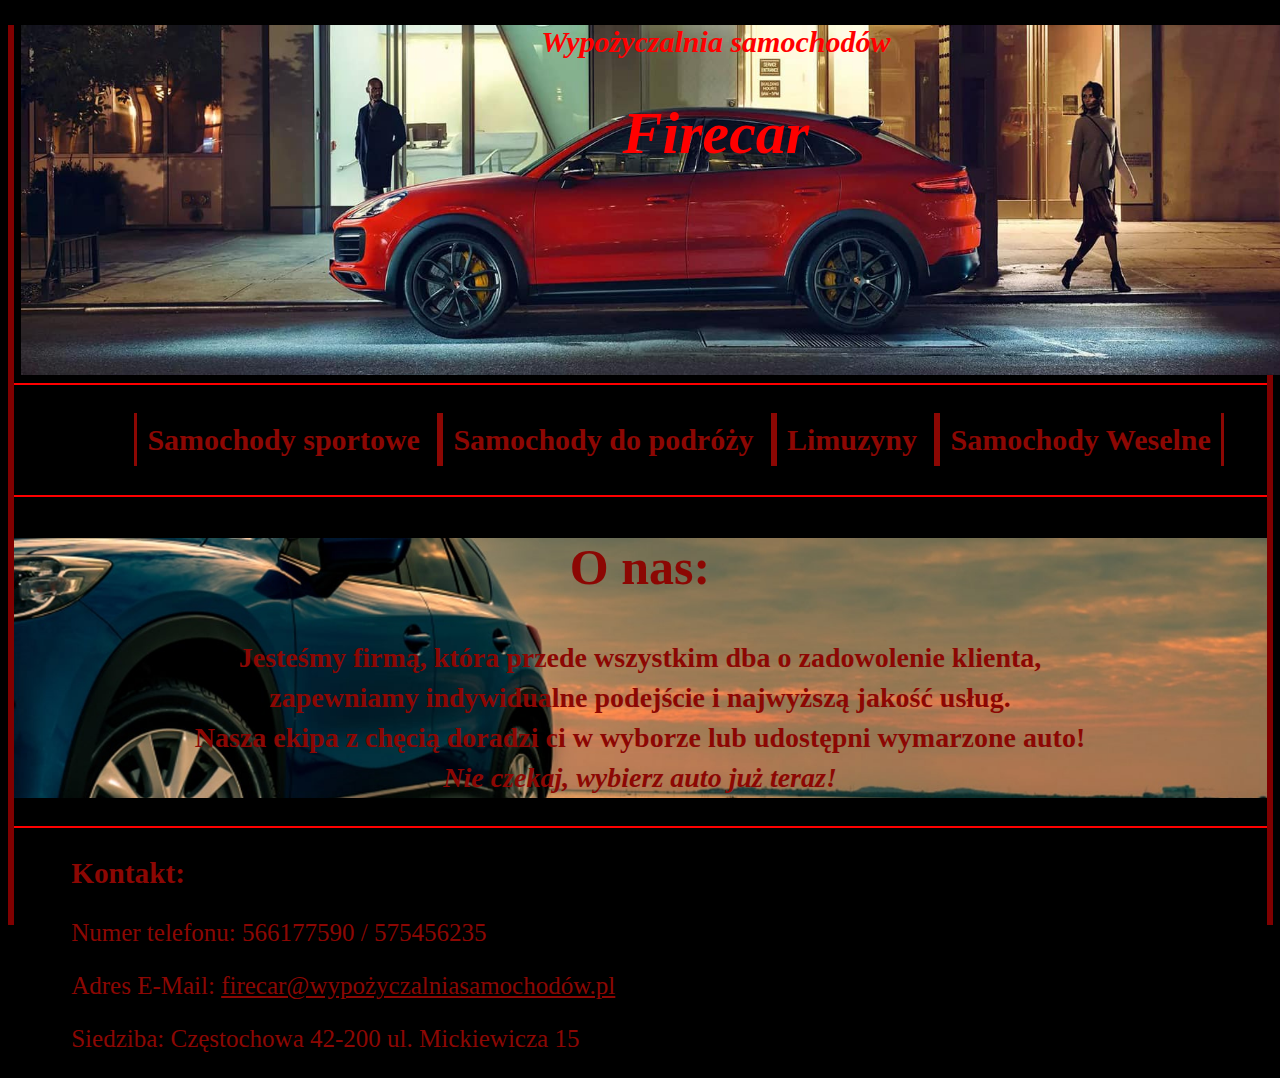
<file: index.html>
<!DOCTYPE html>
<html lang="pl-PL">
    <head>
        <meta charset="utf-8">
        <meta name="author" content="Mariusz Walczyk">
        <meta name="viewport" content="width=device-width, initial-scale=1">
        <link rel="stylesheet" href="main.css">
        <link rel="icon" href="sedan.ico">
        <title>Wypożyczalnia Firecar</title>
    </head>

    <body>
        <div id="lewalinia"></div>
        <div id="prawalinia"></div>
        <header>
            <h2 id="tytul2">Wypożyczalnia samochodów</h2>
            <h1 id="tytul">Firecar</h1>
        </header>
        <hr>    
        <section id="menu">
            <a target="_blank" class="menu" href="sportowe.html">
                Samochody sportowe
            </a>
            <a target="_blank" class="menu" href="podrozowe.html">
                Samochody do podróży
            </a>
            <a target="_blank" class="menu" href="limuzyny.html">
                Limuzyny
            </a>
            <a target="_blank" class="menu" href="weselne.html">
                Samochody Weselne
            </a>
        </section>
        <hr style="margin-top: 3%;"> 
        <section id="onas">
            <h2 style="font-size: 50px; line-height: normal;">O nas:</h2>
            <p>
                Jesteśmy firmą, która przede wszystkim dba o zadowolenie klienta,<br>
                zapewniamy indywidualne podejście i najwyższą jakość usług.<br>
                Nasza ekipa z chęcią doradzi ci w wyborze lub udostępni wymarzone auto!<br>
                <span style="font-style: italic;">Nie czekaj, wybierz auto już teraz!</span>
            </p>
        </section>  
        <hr>
        <footer id="kontakt">
            <h3>Kontakt:</h3>
            <p>Numer telefonu: 566177590 /  575456235 </p>
            Adres E-Mail: <a style="color: #8c0703;" href="mailto:firecar@wypożyczalniasamochodów.pl">firecar@wypożyczalniasamochodów.pl</a>
            <p>Siedziba: Częstochowa 42-200 ul. Mickiewicza 15</p>
        </footer> 
    </body>
</html>
</file>
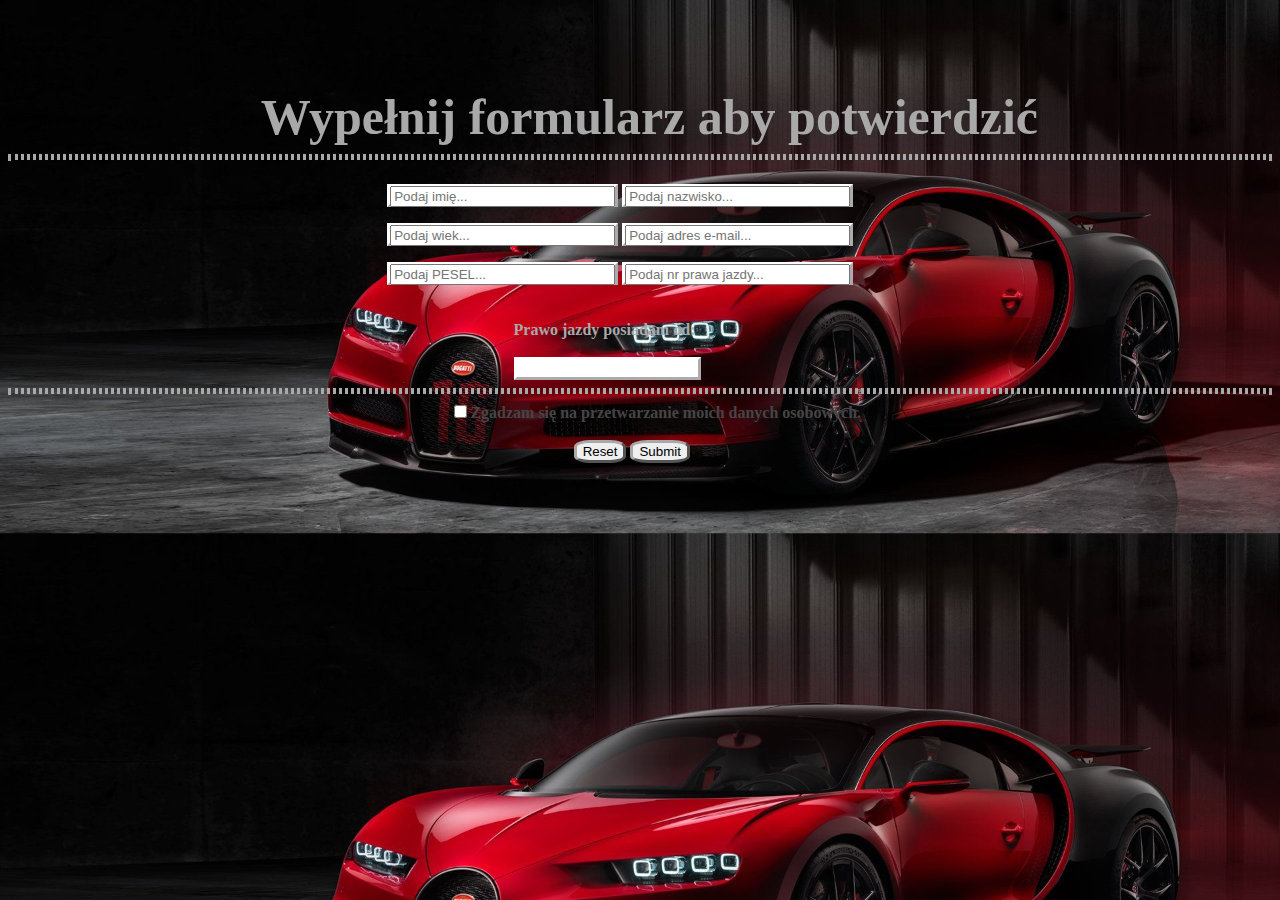
<file: formularz.html>
<!DOCTYPE html>
<html>
    <head>
        <meta charset="utf-8">
        <meta name="author" content="Mariusz Walczyk">
        <meta name="viewport" content="width=device-width, initial-scale=1">
        <link rel="stylesheet" href="main.css">
        <link rel="icon" href="sedan.ico">
        <title>Formularz wypożyczenia</title>
    </head>
    <body style="background: url('bugatti.jpg');background-size: cover;">
        <form id="main"
        action="script.php" 
        method="POST" 
        autocomplete="off" 
        novalidate="novalidate" 
        enctype="text/plain"
        style="margin-top: 7%;"
        >
        <label id="form_tytul"><strong>Wypełnij formularz aby potwierdzić</strong></label>
        <br>
        <hr style="border: 3px dotted darkgray;">
        <br>
        <label style="margin-left: 30%;" class="info1"><input required="required" type="text" name="Name" size="25" placeholder="Podaj imię..."/></label>
        <label  class="info1"><input required type="text" name="Name2" size="25" placeholder="Podaj nazwisko..." /></label>
        <br /><br />
        <label style="margin-left: 30%;" class="info1"><input required type="text" name="Age" size="25" placeholder="Podaj wiek..." /></label>
        <label class="info1"><input required type="text" name="Mail" size="25" placeholder="Podaj adres e-mail..." /></label>
        <br /><br />
        <label style="margin-left: 30%;" class="info1"><input required type="text" name="pesel" size="25" placeholder="Podaj PESEL..." /></label>
        <label class="info1"><input required type="text" name="car" size="25" placeholder="Podaj nr prawa jazdy..." /></label>
        <br><br>
        <div style="margin-left: 40%;">
        <label id="pytanie"><br><strong>Prawo jazdy posiadam od:</strong></label><br>
        <br>
        <label><input class="info1" type="number" name="lata"></label><br>
        </div>
        </label>

        <hr style="border: 3px dotted darkgray;" />
        <div style="margin-left: 35%;">
        <label style="color: rgb(70, 69, 69);"><input  required="required" type="checkbox" name="btn_accept"/><strong>Zgadzam się na przetwarzanie moich danych osobowych.</strong></label>
        <br /><br />
        <label><input style="margin-left: 15%;"  class="przycisk" type="reset" name="btn_clear"/></label>
        <label><input  class="przycisk" type="submit" name="btn_submit"/></label>
        </div>
    
        </form>
    </body>
</html>
</file>
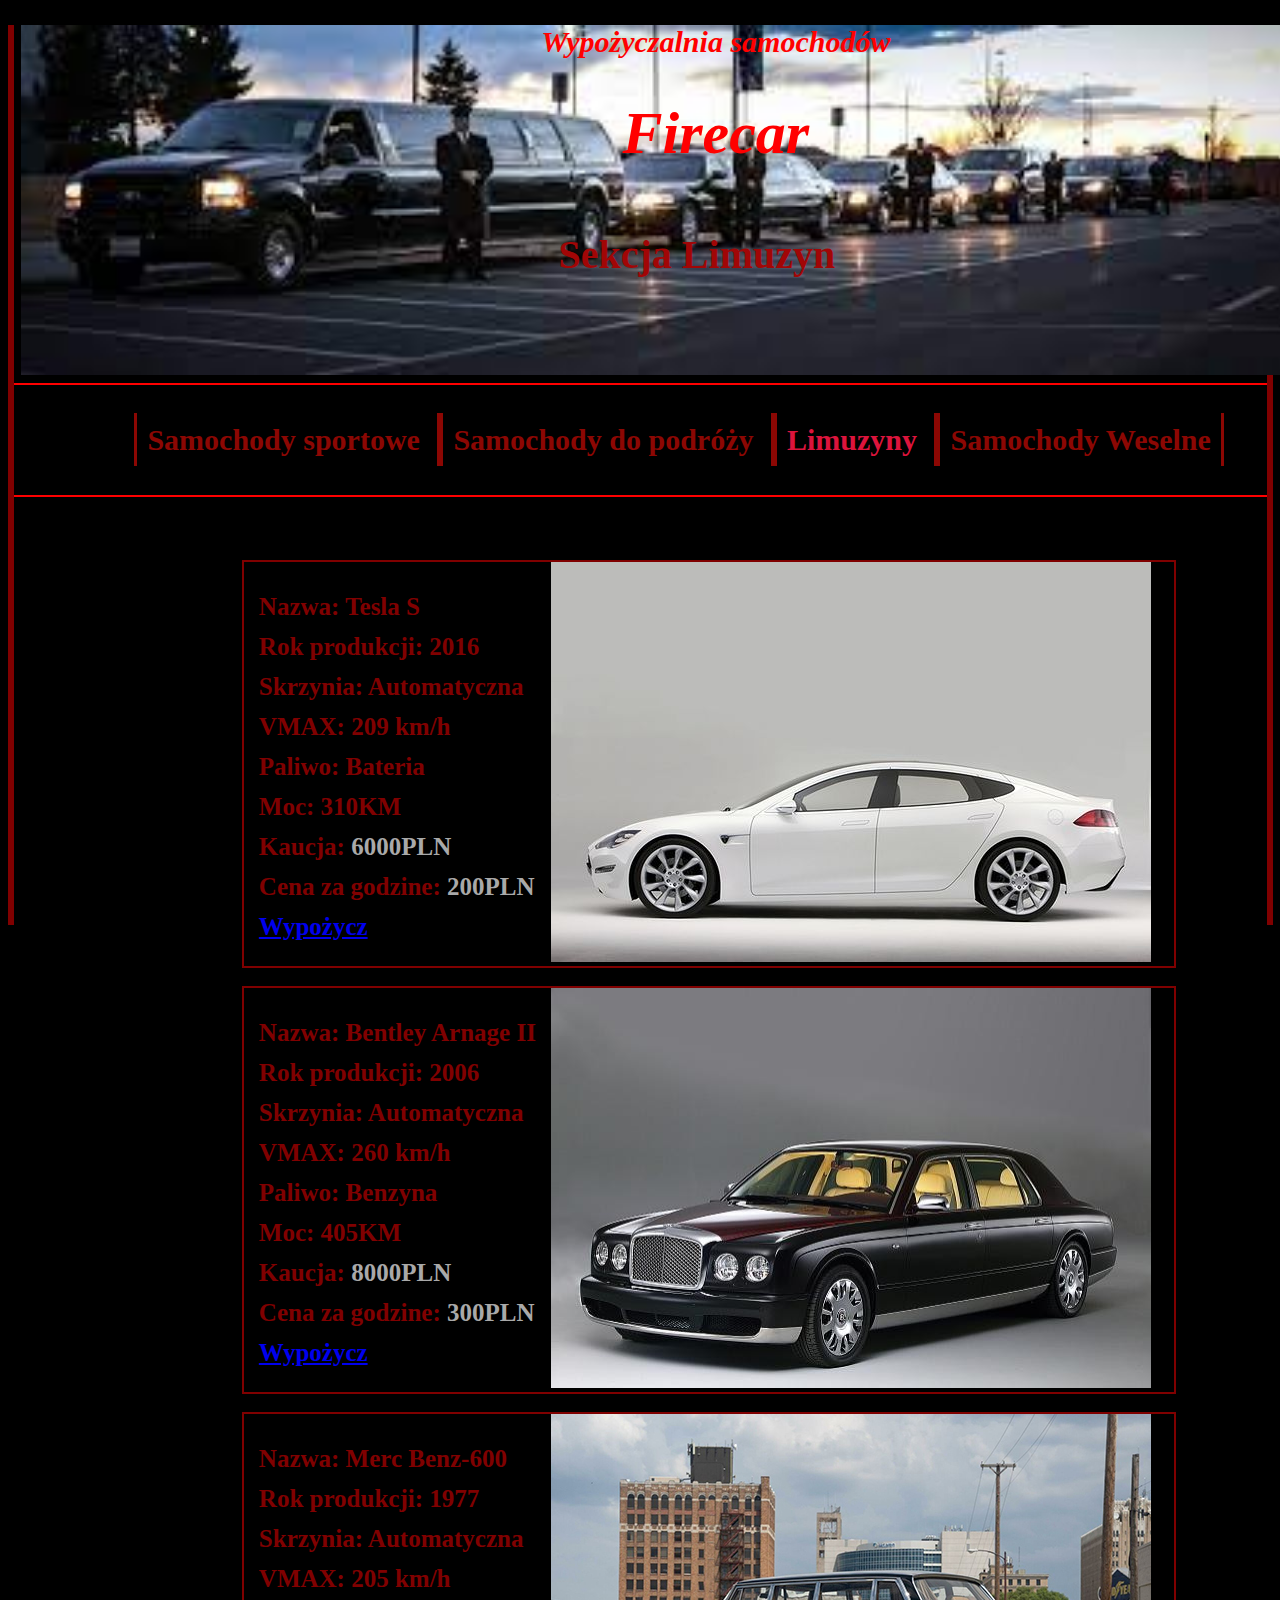
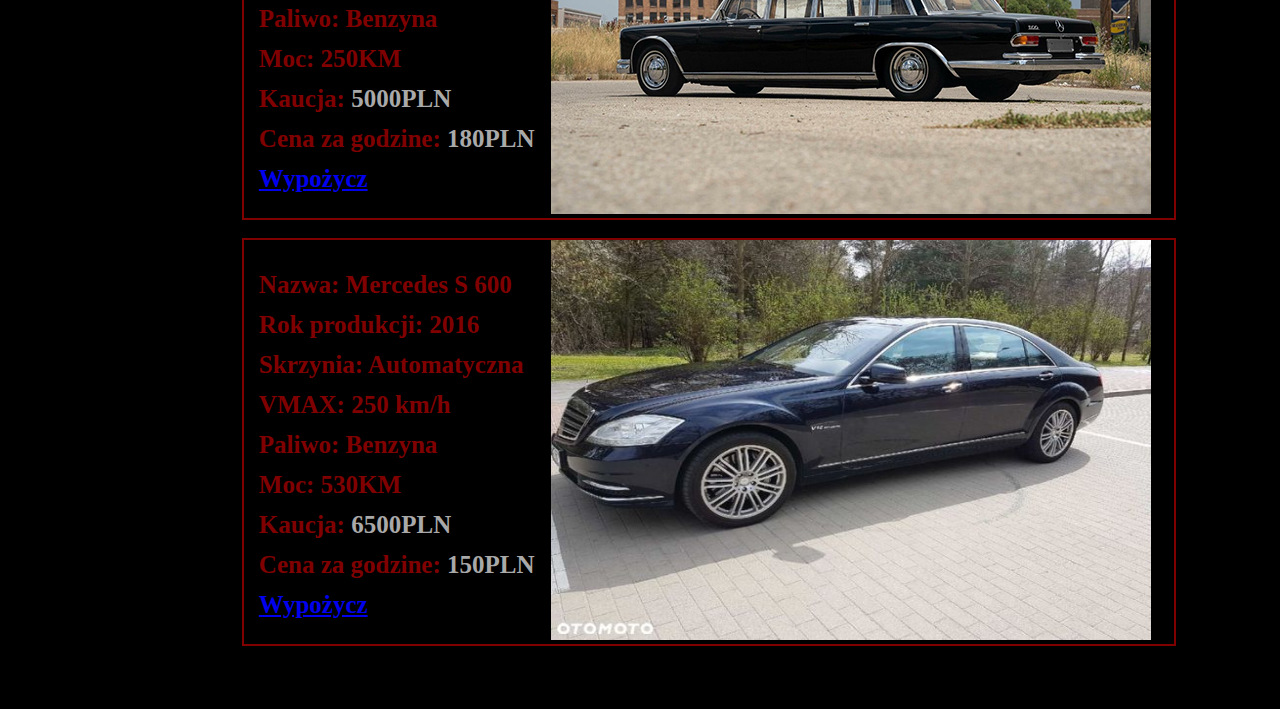
<file: limuzyny.html>
<!DOCTYPE html>
<html lang="pl-PL">
<head>
    <meta charset="utf-8">
    <meta name="author" content="Mariusz Walczyk">
    <meta name="viewport" content="width=device-width, initial-scale=1">
    <link rel="stylesheet" href="main.css">
    <link rel="icon" href="sedan.ico">
    <title>Firecar | Limuzyny</title>
</head>

<body>
    <div id="lewalinia"></div>
    <div id="prawalinia"></div>
    <header style="background: url('lim.jpg'); background-size: cover;">
        <h2 id="tytul2">Wypożyczalnia samochodów</h2>
        <h1 id="tytul">Firecar</h1>
        <h2 id="podtytul_sport">Sekcja Limuzyn</h2>
    </header>
    <hr>    
    <section id="menu">
        <a target="_blank" class="menu" href="sportowe.html">
            Samochody sportowe
        </a>
        <a target="_blank" class="menu" href="podrozowe.html">
            Samochody do podróży
        </a>
        <a style="color: crimson;" class="menu" href="limuzyny.html">
            Limuzyny
        </a>
        <a target="_blank" class="menu" href="weselne.html">
            Samochody Weselne
        </a>
    </section>
    <hr style="margin-top: 3%;">
    <section class="auta_pokaz">
        <div class="sports">
            <p class="sporttekst">
                Nazwa: Tesla S<br>
                Rok produkcji: 2016<br>
                Skrzynia: Automatyczna<br>
                VMAX: 209 km/h<br>
                Paliwo: Bateria<br>
                Moc: 310KM<br>
                Kaucja: <span style="color: darkgray;">6000PLN</span><br>
                Cena za godzine: <span style="color: darkgray;">200PLN</span><br>
                <a target="_blank" href="formularz.html">Wypożycz</a>
            </p>
            <img class="sportzdj" src="teslaslim.jpeg">
        </div>
        <br>
        <div class="sports">
            <p class="sporttekst">
                Nazwa: Bentley Arnage II<br>
                Rok produkcji: 2006<br>
                Skrzynia: Automatyczna<br>
                VMAX: 260 km/h<br>
                Paliwo: Benzyna<br>
                Moc: 405KM<br>
                Kaucja: <span style="color: darkgray;">8000PLN</span><br>
                Cena za godzine: <span style="color: darkgray;">300PLN</span><br>
                <a target="_blank" href="formularz.html">Wypożycz</a>
            </p>
            <img class="sportzdj" src="benarnage.jpg">
        </div>
        <br>
        <div class="sports">
            <p class="sporttekst">
                Nazwa: Merc Benz-600<br>
                Rok produkcji: 1977<br>
                Skrzynia: Automatyczna<br>
                VMAX: 205 km/h<br>
                Paliwo: Benzyna<br>
                Moc: 250KM<br>
                Kaucja: <span style="color: darkgray;">5000PLN</span><br>
                Cena za godzine: <span style="color: darkgray;">180PLN</span><br>
                <a target="_blank" href="formularz.html">Wypożycz</a>
            </p>
            <img class="sportzdj" src="benz600.jpg">
        </div>
        <br>
        <div class="sports">
            <p class="sporttekst">
                Nazwa: Mercedes S 600<br>
                Rok produkcji: 2016<br>
                Skrzynia: Automatyczna<br>
                VMAX: 250 km/h<br>
                Paliwo: Benzyna<br>
                Moc: 530KM<br>
                Kaucja: <span style="color: darkgray;">6500PLN</span><br>
                Cena za godzine: <span style="color: darkgray;">150PLN</span><br>
                <a target="_blank" href="formularz.html">Wypożycz</a>
            </p>
            <img class="sportzdj" src="s600.jpg">
        </div>
    </section>
</body>
</html>
</file>
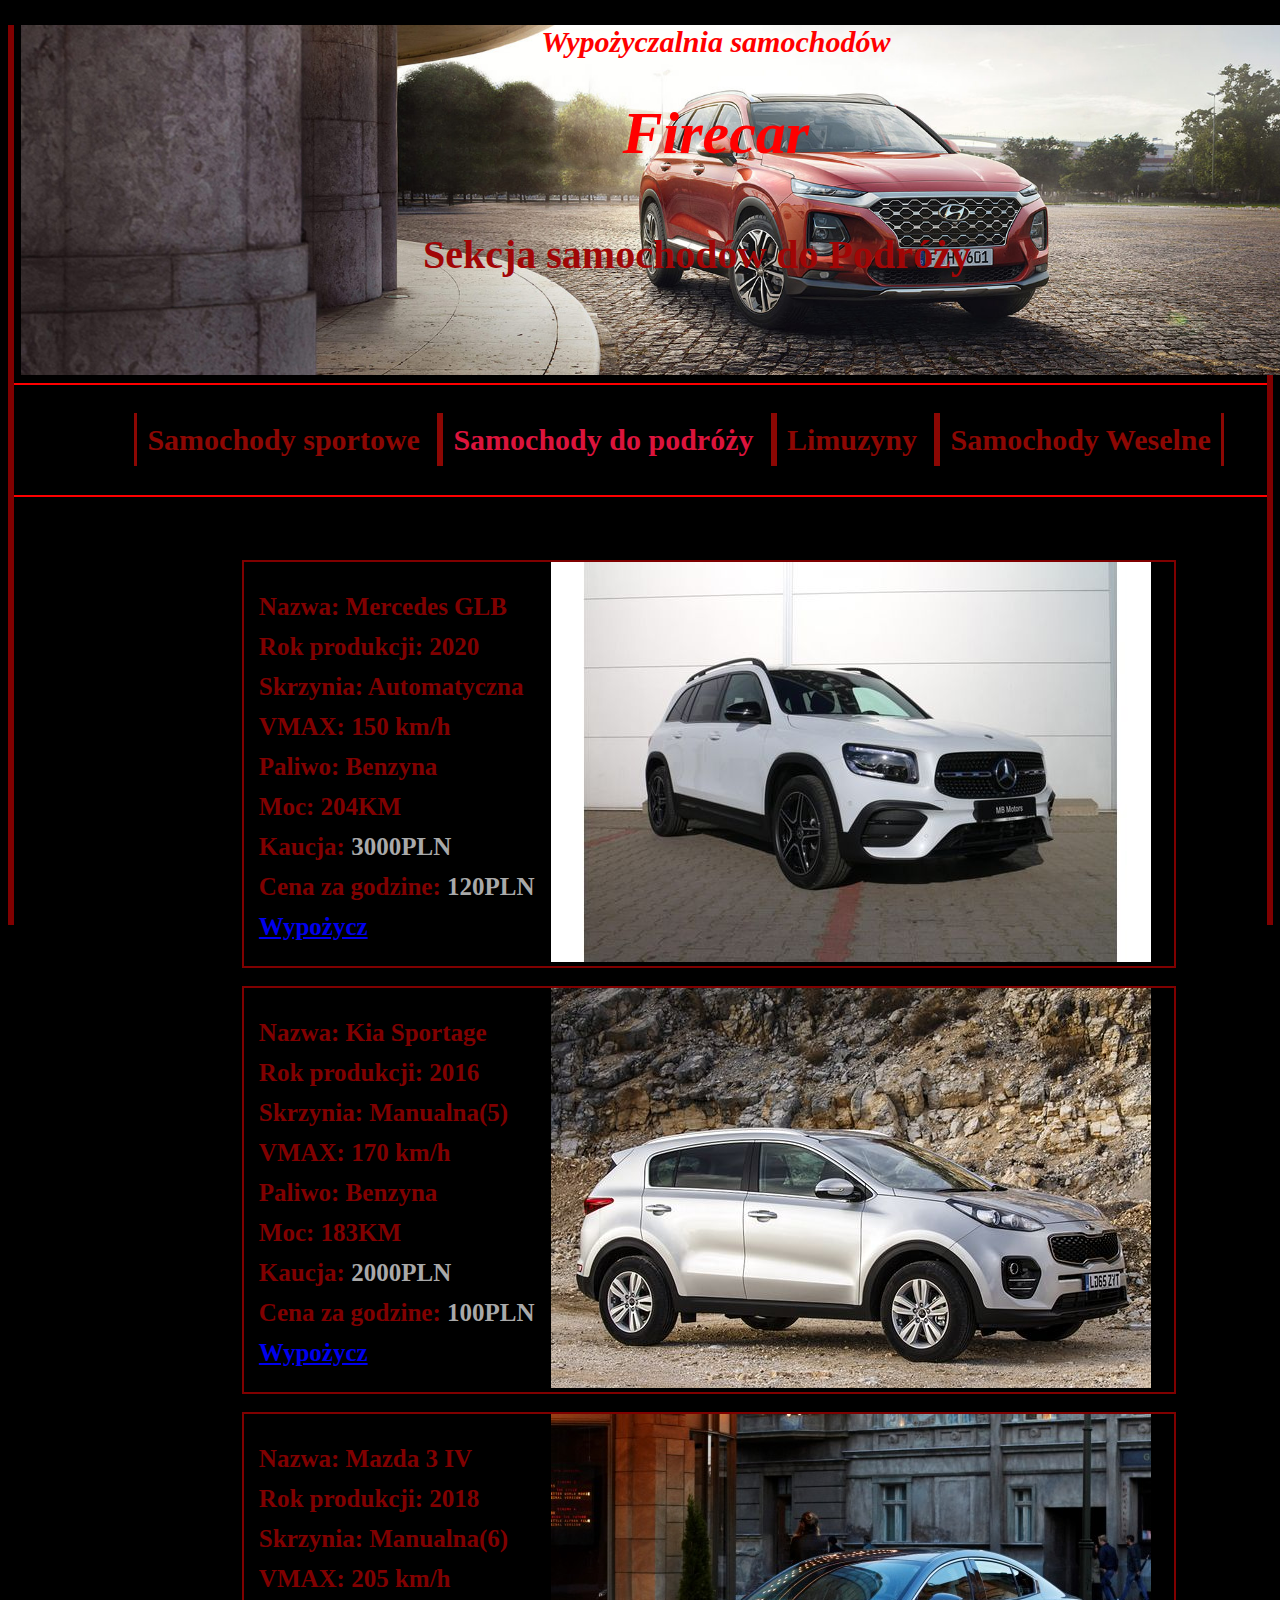
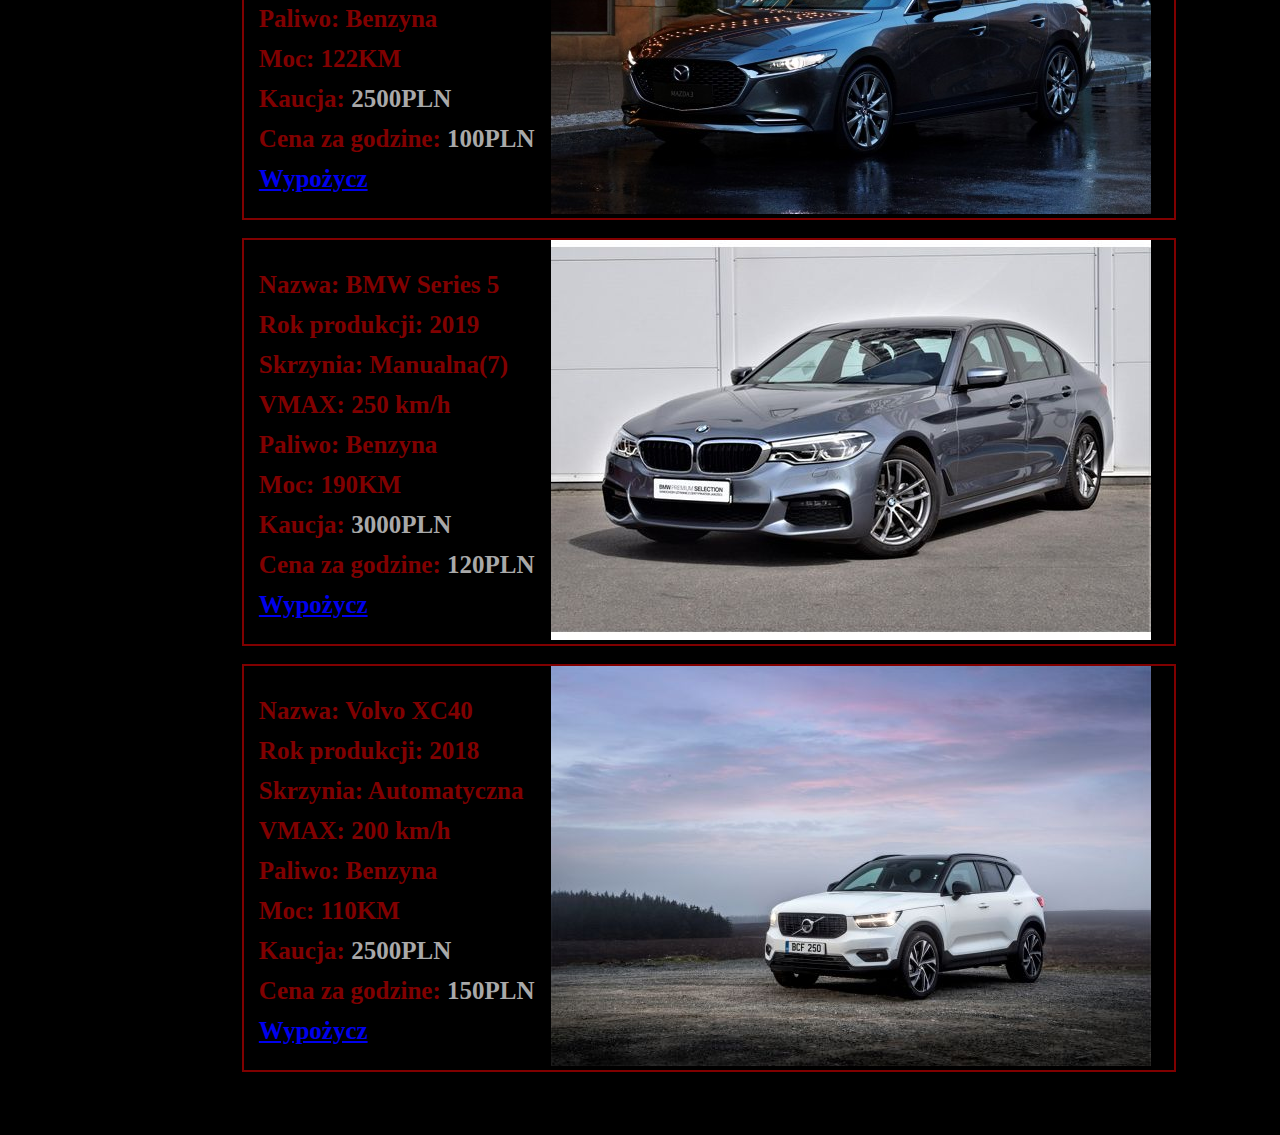
<file: podrozowe.html>
<!DOCTYPE html>
<html lang="pl-PL">
<head>
    <meta charset="utf-8">
    <meta name="author" content="Mariusz Walczyk">
    <meta name="viewport" content="width=device-width, initial-scale=1">
    <link rel="stylesheet" href="main.css">
    <link rel="icon" href="sedan.ico">
    <title>Firecar | Auta do Podróży</title>
</head>

<body>
    <div id="lewalinia"></div>
    <div id="prawalinia"></div>
    <header style="background: url('suv.jpg'); background-size: cover;">
        <h2 id="tytul2">Wypożyczalnia samochodów</h2>
        <h1 id="tytul">Firecar</h1>
        <h2 id="podtytul_sport">Sekcja samochodów do Podróży</h2>
    </header>
    <hr>    
    <section id="menu">
        <a target="_blank" class="menu" href="sportowe.html">
            Samochody sportowe
        </a>
        <a style="color: crimson;" class="menu" href="podrozowe.html">
            Samochody do podróży
        </a>
        <a target="_blank" class="menu" href="limuzyny.html">
            Limuzyny
        </a>
        <a target="_blank" class="menu" href="weselne.html">
            Samochody Weselne
        </a>
    </section>
    <hr style="margin-top: 3%;">
    <section class="auta_pokaz">
        <div class="sports">
            <p class="sporttekst">
                Nazwa: Mercedes GLB<br>
                Rok produkcji: 2020<br>
                Skrzynia: Automatyczna<br>
                VMAX: 150 km/h<br>
                Paliwo: Benzyna<br>
                Moc: 204KM<br>
                Kaucja: <span style="color: darkgray;">3000PLN</span><br>
                Cena za godzine: <span style="color: darkgray;">120PLN</span><br>
                <a target="_blank" href="formularz.html">Wypożycz</a>
            </p>
            <img class="sportzdj" src="glb2020.jpg">
        </div>
        <br>
        <div class="sports">
            <p class="sporttekst">
                Nazwa: Kia Sportage<br>
                Rok produkcji: 2016<br>
                Skrzynia: Manualna(5)<br>
                VMAX: 170 km/h<br>
                Paliwo: Benzyna<br>
                Moc: 183KM<br>
                Kaucja: <span style="color: darkgray;">2000PLN</span><br>
                Cena za godzine: <span style="color: darkgray;">100PLN</span><br>
                <a target="_blank" href="formularz.html">Wypożycz</a>
            </p>
            <img class="sportzdj" src="kiasportage.jpg">
        </div>
        <br>
        <div class="sports">
            <p class="sporttekst">
                Nazwa: Mazda 3 IV<br>
                Rok produkcji: 2018<br>
                Skrzynia: Manualna(6)<br>
                VMAX: 205 km/h<br>
                Paliwo: Benzyna<br>
                Moc: 122KM<br>
                Kaucja: <span style="color: darkgray;">2500PLN</span><br>
                Cena za godzine: <span style="color: darkgray;">100PLN</span><br>
                <a target="_blank" href="formularz.html">Wypożycz</a>
            </p>
            <img class="sportzdj" src="mazda3.jpg">
        </div>
        <br>
        <div class="sports">
            <p class="sporttekst">
                Nazwa: BMW Series 5<br>
                Rok produkcji: 2019<br>
                Skrzynia: Manualna(7)<br>
                VMAX: 250 km/h<br>
                Paliwo: Benzyna<br>
                Moc: 190KM<br>
                Kaucja: <span style="color: darkgray;">3000PLN</span><br>
                Cena za godzine: <span style="color: darkgray;">120PLN</span><br>
                <a target="_blank" href="formularz.html">Wypożycz</a>
            </p>
            <img class="sportzdj" src="bmw52019.jpg">
        </div>
        <br>
        <div class="sports">
            <p class="sporttekst">
                Nazwa: Volvo XC40<br>
                Rok produkcji: 2018<br>
                Skrzynia: Automatyczna<br>
                VMAX: 200 km/h<br>
                Paliwo: Benzyna<br>
                Moc: 110KM<br>
                Kaucja: <span style="color: darkgray;">2500PLN</span><br>
                Cena za godzine: <span style="color: darkgray;">150PLN</span><br>
                <a target="_blank" href="formularz.html">Wypożycz</a>
            </p>
            <img class="sportzdj" src="volvoxc40.jpg">
        </div>
    </section>
</body>
</html>
</file>
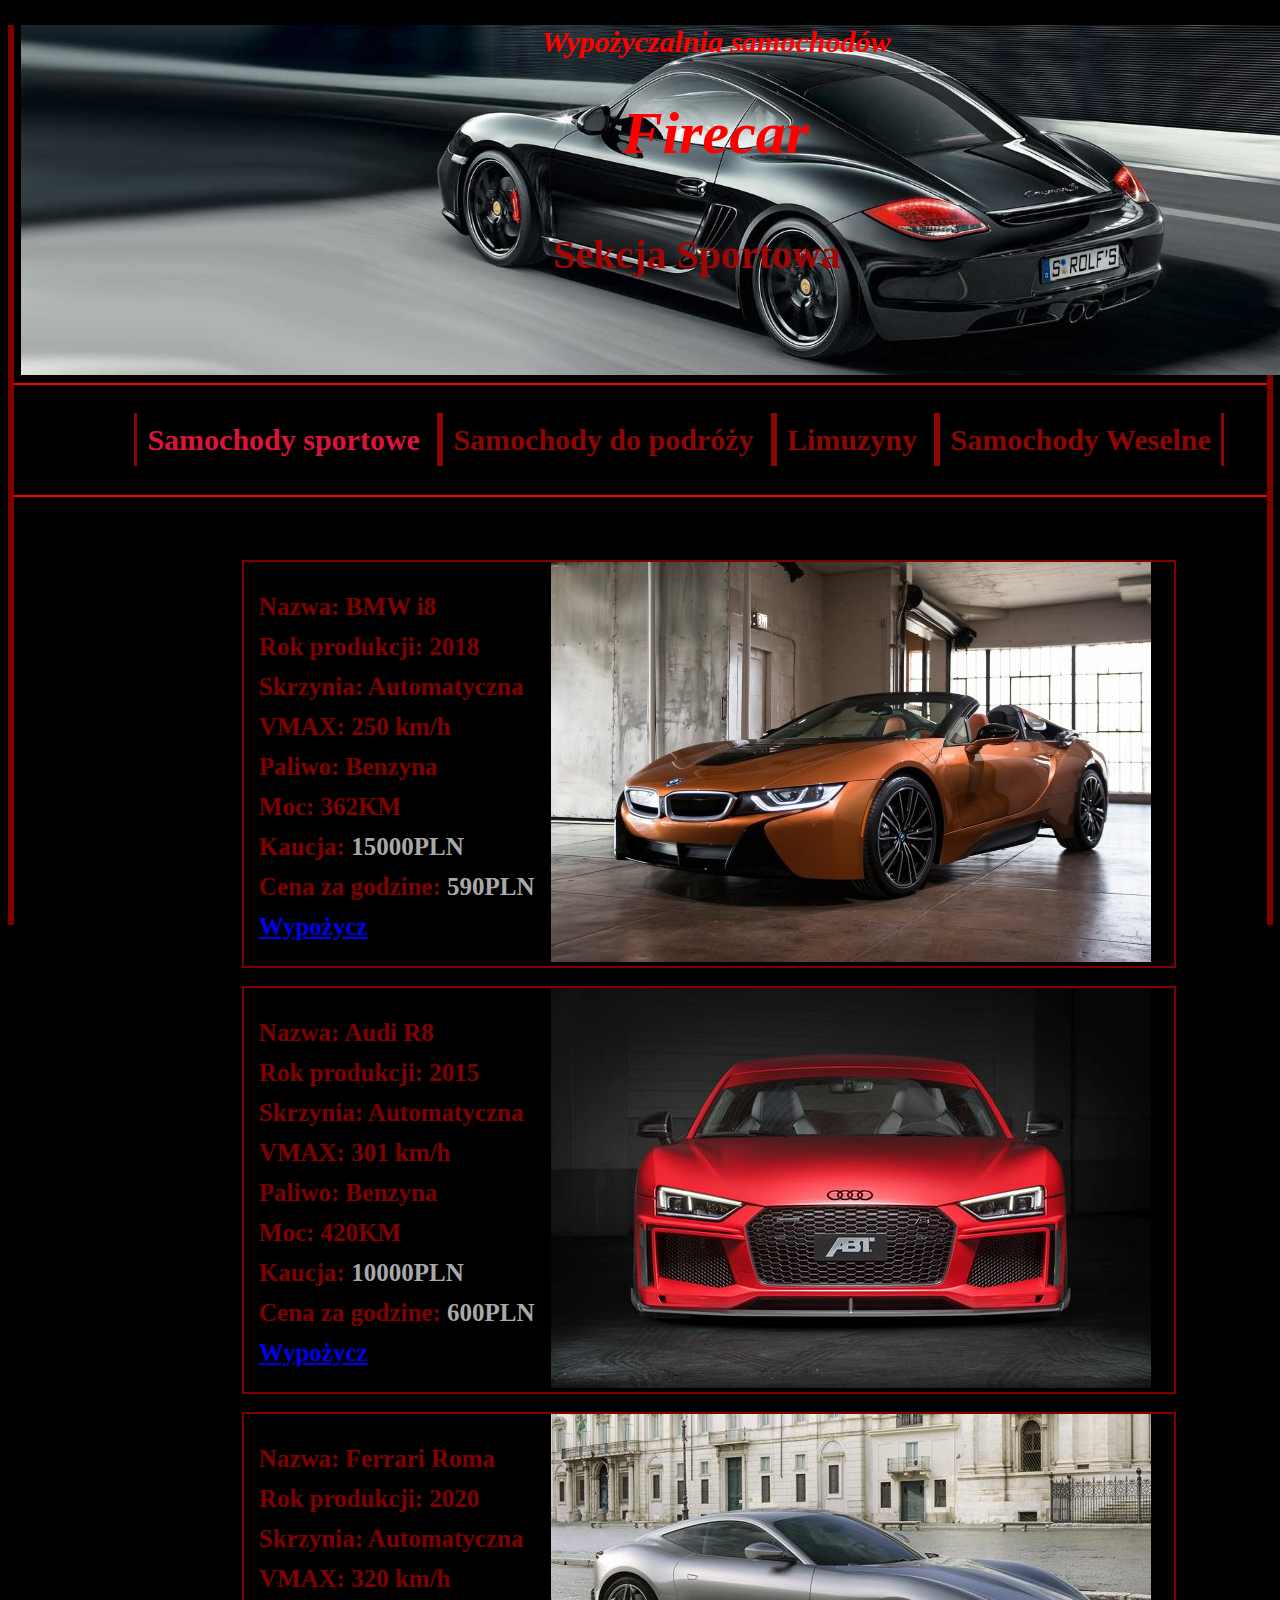
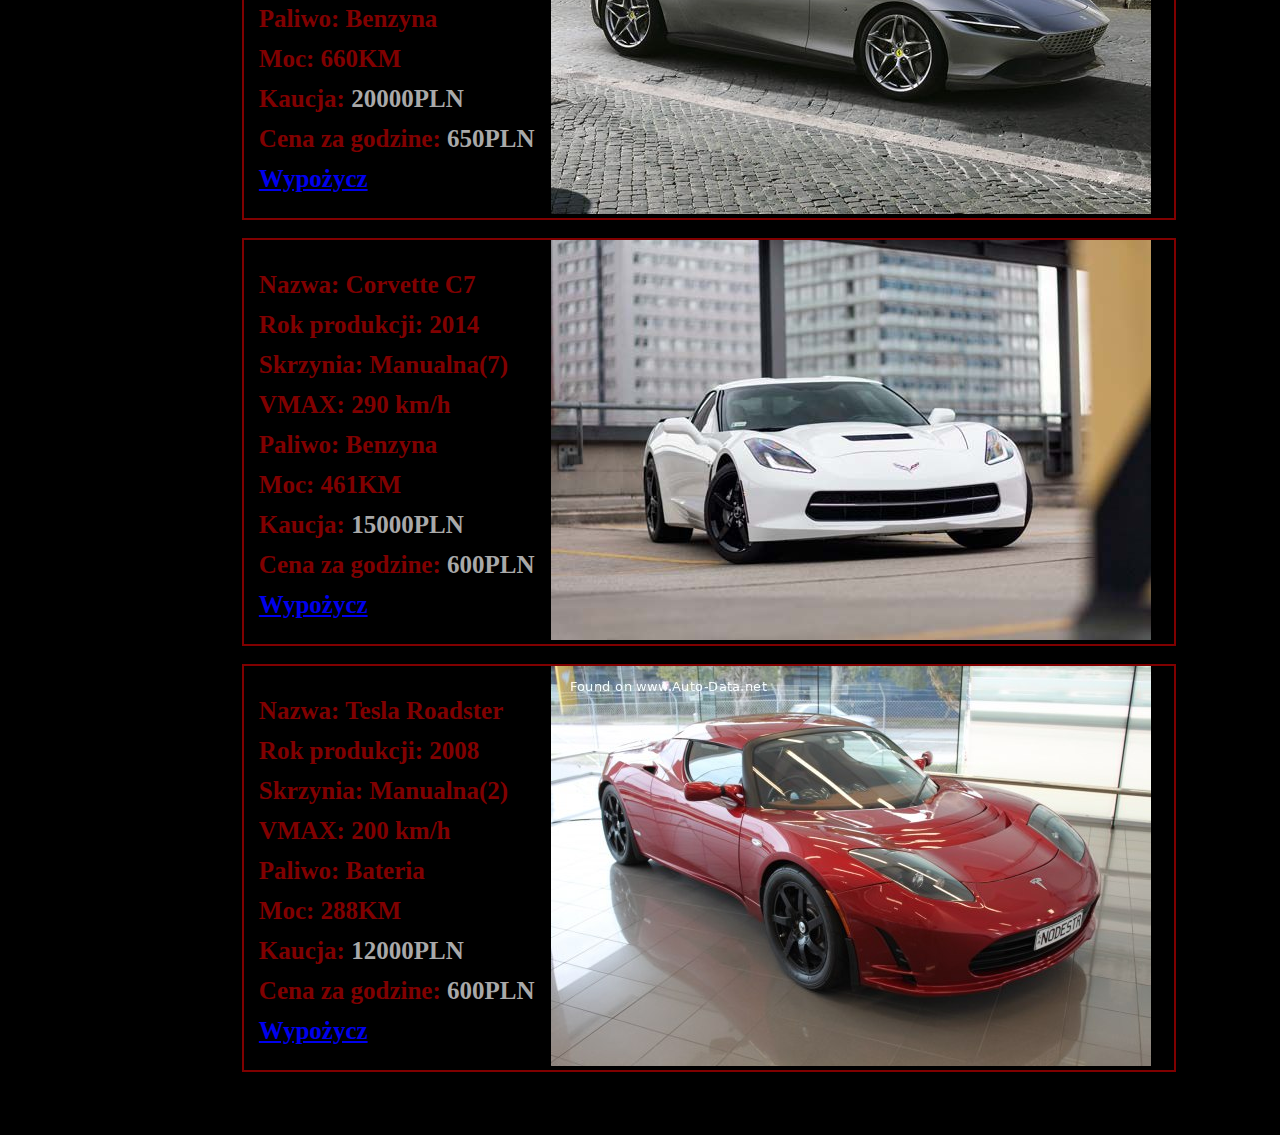
<file: sportowe.html>
<!DOCTYPE html>
<html lang="pl-PL">
<head>
    <meta charset="utf-8">
    <meta name="author" content="Mariusz Walczyk">
    <meta name="viewport" content="width=device-width, initial-scale=1">
    <link rel="stylesheet" href="main.css">
    <link rel="icon" href="sedan.ico">
    <title>Firecar | Auta sportowe</title>
</head>

<body>
    <div id="lewalinia"></div>
    <div id="prawalinia"></div>
    <header style="background: url('porsche.jpg'); background-size: cover;">
        <h2 id="tytul2">Wypożyczalnia samochodów</h2>
        <h1 id="tytul">Firecar</h1>
        <h2 id="podtytul_sport">Sekcja Sportowa</h2>
    </header>
    <hr>    
    <section id="menu">
        <a style="color: crimson;" class="menu" href="sportowe.html">
            Samochody sportowe
        </a>
        <a target="_blank" class="menu" href="podrozowe.html">
            Samochody do podróży
        </a>
        <a target="_blank" class="menu" href="limuzyny.html">
            Limuzyny
        </a>
        <a target="_blank" class="menu" href="weselne.html">
            Samochody Weselne
        </a>
    </section>
    <hr style="margin-top: 3%;">
    <section class="auta_pokaz">
        <div class="sports">
            <p class="sporttekst">
                Nazwa: BMW i8<br>
                Rok produkcji: 2018<br>
                Skrzynia: Automatyczna<br>
                VMAX: 250 km/h<br>
                Paliwo: Benzyna<br>
                Moc: 362KM<br>
                Kaucja: <span style="color: darkgray;">15000PLN</span><br>
                Cena za godzine: <span style="color: darkgray;">590PLN</span><br>
                <a target="_blank" href="formularz.html">Wypożycz</a>
            </p>
            <img class="sportzdj" src="bmwi8.jpg">
        </div>
        <br>
        <div class="sports">
            <p class="sporttekst">
                Nazwa: Audi R8<br>
                Rok produkcji: 2015<br>
                Skrzynia: Automatyczna<br>
                VMAX: 301 km/h<br>
                Paliwo: Benzyna<br>
                Moc: 420KM<br>
                Kaucja: <span style="color: darkgray;">10000PLN</span><br>
                Cena za godzine: <span style="color: darkgray;">600PLN</span><br>
                <a target="_blank" href="formularz.html">Wypożycz</a>
            </p>
            <img class="sportzdj" src="audir8.jpg">
        </div>
        <br>
        <div class="sports">
            <p class="sporttekst">
                Nazwa: Ferrari Roma<br>
                Rok produkcji: 2020<br>
                Skrzynia: Automatyczna<br>
                VMAX: 320 km/h<br>
                Paliwo: Benzyna<br>
                Moc: 660KM<br>
                Kaucja: <span style="color: darkgray;">20000PLN</span><br>
                Cena za godzine: <span style="color: darkgray;">650PLN</span><br>
                <a target="_blank" href="formularz.html">Wypożycz</a>
            </p>
            <img class="sportzdj" src="ferrariroma.jpg">
        </div>
        <br>
        <div class="sports">
            <p class="sporttekst">
                Nazwa: Corvette C7<br>
                Rok produkcji: 2014<br>
                Skrzynia: Manualna(7)<br>
                VMAX: 290 km/h<br>
                Paliwo: Benzyna<br>
                Moc: 461KM<br>
                Kaucja: <span style="color: darkgray;">15000PLN</span><br>
                Cena za godzine: <span style="color: darkgray;">600PLN</span><br>
                <a target="_blank" href="formularz.html">Wypożycz</a>
            </p>
            <img class="sportzdj" src="corvette.jpg">
        </div>
        <br>
        <div class="sports">
            <p class="sporttekst">
                Nazwa: Tesla Roadster<br>
                Rok produkcji: 2008<br>
                Skrzynia: Manualna(2)<br>
                VMAX: 200 km/h<br>
                Paliwo: Bateria<br>
                Moc: 288KM<br>
                Kaucja: <span style="color: darkgray;">12000PLN</span><br>
                Cena za godzine: <span style="color: darkgray;">600PLN</span><br>
                <a target="_blank" href="formularz.html">Wypożycz</a>
            </p>
            <img class="sportzdj" src="teslaroadster.jpg">
        </div>
    </section>
</body>
</html>
</file>
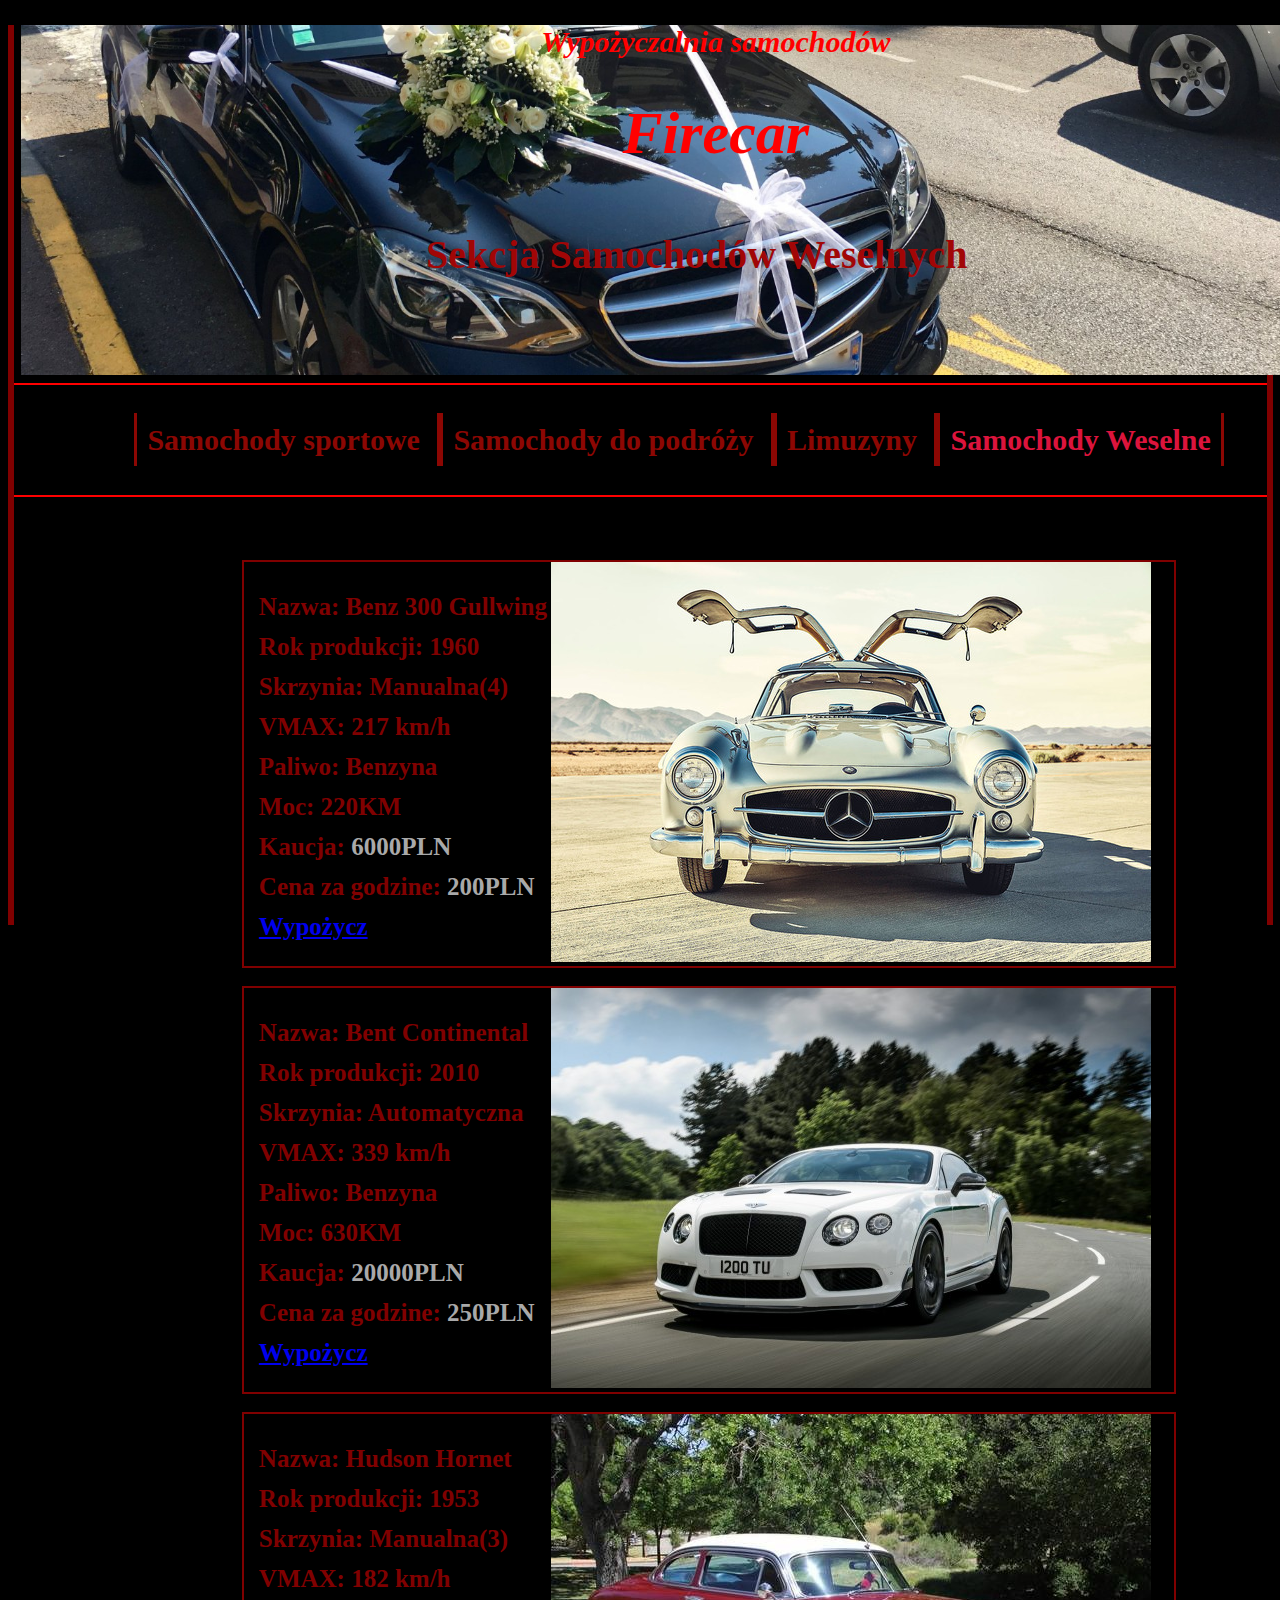
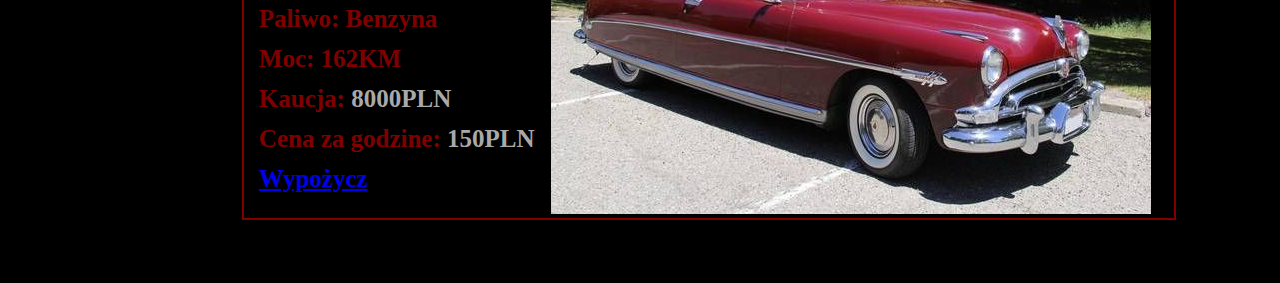
<file: weselne.html>
<!DOCTYPE html>
<html lang="pl-PL">
<head>
    <meta charset="utf-8">
    <meta name="author" content="Mariusz Walczyk">
    <meta name="viewport" content="width=device-width, initial-scale=1">
    <link rel="stylesheet" href="main.css">
    <link rel="icon" href="sedan.ico">
    <title>Firecar | Weselne</title>
</head>

<body>
    <div id="lewalinia"></div>
    <div id="prawalinia"></div>
    <header style="background: url('marry.jpg'); background-size: cover;">
        <h2 id="tytul2">Wypożyczalnia samochodów</h2>
        <h1 id="tytul">Firecar</h1>
        <h2 id="podtytul_sport">Sekcja Samochodów Weselnych</h2>
    </header>
    <hr>    
    <section id="menu">
        <a target="_blank" class="menu" href="sportowe.html">
            Samochody sportowe
        </a>
        <a target="_blank" class="menu" href="podrozowe.html">
            Samochody do podróży
        </a>
        <a target="_blank" class="menu" href="limuzyny.html">
            Limuzyny
        </a>
        <a style="color: crimson;" class="menu" href="weselne.html">
            Samochody Weselne
        </a>
    </section>
    <hr style="margin-top: 3%;">
    <section class="auta_pokaz">
        <div class="sports">
            <p class="sporttekst">
                Nazwa: Benz 300 Gullwing<br>
                Rok produkcji: 1960<br>
                Skrzynia: Manualna(4)<br>
                VMAX: 217 km/h<br>
                Paliwo: Benzyna<br>
                Moc: 220KM<br>
                Kaucja: <span style="color: darkgray;">6000PLN</span><br>
                Cena za godzine: <span style="color: darkgray;">200PLN</span><br>
                <a target="_blank" href="formularz.html">Wypożycz</a>
            </p>
            <img class="sportzdj" src="benz300.jpg">
        </div>
        <br>
        <div class="sports">
            <p class="sporttekst">
                Nazwa: Bent Continental<br>
                Rok produkcji: 2010<br>
                Skrzynia: Automatyczna<br>
                VMAX: 339 km/h<br>
                Paliwo: Benzyna<br>
                Moc: 630KM<br>
                Kaucja: <span style="color: darkgray;">20000PLN</span><br>
                Cena za godzine: <span style="color: darkgray;">250PLN</span><br>
                <a target="_blank" href="formularz.html">Wypożycz</a>
            </p>
            <img class="sportzdj" src="cont2010.jpg">
        </div>
        <br>
        <div class="sports">
            <p class="sporttekst">
                Nazwa: Hudson Hornet<br>
                Rok produkcji: 1953<br>
                Skrzynia: Manualna(3)<br>
                VMAX: 182 km/h<br>
                Paliwo: Benzyna<br>
                Moc: 162KM<br>
                Kaucja: <span style="color: darkgray;">8000PLN</span><br>
                Cena za godzine: <span style="color: darkgray;">150PLN</span><br>
                <a target="_blank" href="formularz.html">Wypożycz</a>
            </p>
            <img class="sportzdj" src="hornety.jpg">
        </div>
    </section>
</body>
</html>
</file>
<file: main.css>
body
{
    background: black;
}
header
{
    background: url("auta2.jpg");
    position: relative;
    left: 1%;
    height: 350px;
    color:red;
    background-size: cover;
}
hr
{
    border: 1px solid red;
}
#tytul
{
    text-align: center;
    margin-left: 10%;
    font-size: 60px;
    color: red;
    font-style: italic;
}
#tytul2
{
    text-align: center;
    color: red;
    font-size: 30px;
    margin-left: 10%;
    font-style: italic;
}
#lewalinia
{
    height: 100%;
    border-left: 6px solid maroon;
    position: fixed;
}
#prawalinia
{
    height: 100%;
    border-right: 6px solid maroon;
    position: fixed;
    left: 99%;
}
#menu
{
    margin-left: 10%;
    margin-top: 3%;
}
.menu
{
    padding: 10px;  
    color: #8c0703;
    text-decoration: none;
    font-weight: bold;
    font-size: 30px;
    border-right: 3px solid #8c0703;
    border-left: 3px solid #8c0703;
}
.menu:hover
{
    padding: 20px;
    font-size: 35px;
    text-decoration: underline;
    color: red; 
}
#kontakt
{
    color: #8c0703;
    margin-left: 5%;
    font-size: 25px;
}
#onas
{
    color: #8c0703;
    text-align: center;
    font-size: 28px;
    font-weight: bold;
    line-height: 40px;
    background: url('baner.jpg');
    background-size: cover;
}
#mustang
{
    margin-left: 15%;
}
/*Podstrony*/
#podtytul_sport
{
    color: rgb(161, 6, 6);
    font-size: 40px;
    margin-top: 5%;
    text-align: center;
    margin-left: 7%;
    font-weight: bold;
}
.auta_pokaz
{
    margin: 5%;
}
.sports
{
    color: maroon;
    border: 2px solid maroon;
    margin-left: 15%;
    width: 930px;
}
.sportzdj
{
    width: 600px;
    height: 400px;
    left: 33%;
    top: 0.5%;
    position: relative;
}
.sporttekst
{
    position: absolute;
    margin-left: 15px;
    line-height: 40px;
    font-weight: bold;
    font-size: 25px;
}
/*formularz*/
#form_tytul
{
    color: darkgray;
    margin-left: 20%;
    font-size: 50px;
}
.info1
{
    border: 3px outset white;
    color: darkgray;
    }
#pytanie
{
    color: darkgray;
}
.przycisk
{
    border: 3px outset darkgray;
    border-radius: 30%;
}
.przycisk:active
{
    background: darkred;
}
</file>
